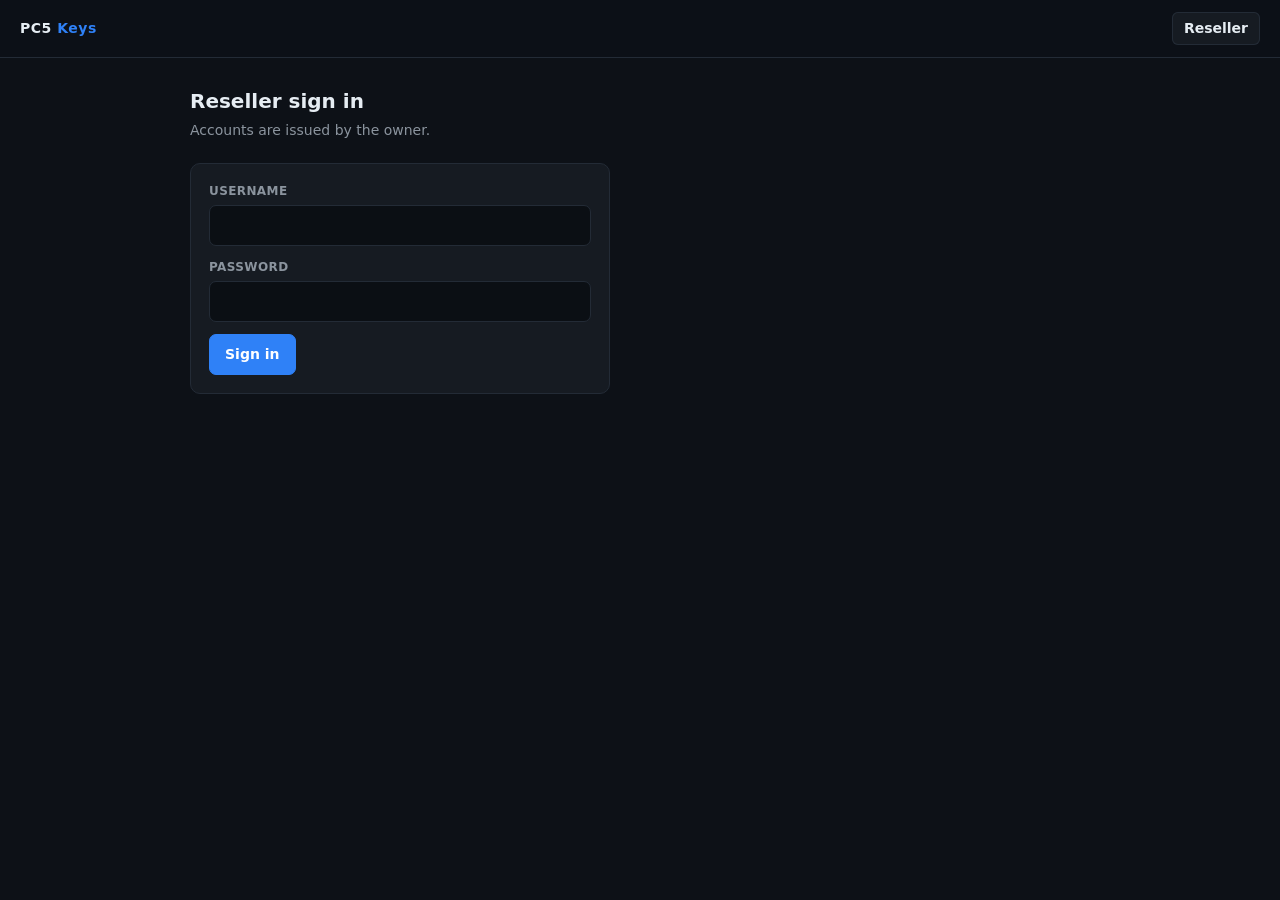
<file: index.html>
<!DOCTYPE html>
<html lang="en" data-route="reseller">
<head>
<meta charset="utf-8">
<meta name="viewport" content="width=device-width,initial-scale=1">
<title>PC5 Keys</title>
<style>
:root{--bg:#0d1117;--panel:#161b22;--line:#232b36;--fg:#e6edf3;--dim:#8b949e;--accent:#2f81f7;--ok:#3fb950;--bad:#f85149;--warn:#d29922}
*{box-sizing:border-box}
body{margin:0;background:var(--bg);color:var(--fg);font:14px/1.5 ui-sans-serif,system-ui,-apple-system,"Segoe UI",Roboto,sans-serif}
a{color:var(--accent);text-decoration:none}
header{display:flex;align-items:center;gap:18px;padding:12px 20px;border-bottom:1px solid var(--line);background:rgba(13,17,23,.92);position:sticky;top:0;z-index:20}
.brand{font-weight:700;letter-spacing:.5px}.brand span{color:var(--accent)}
nav{display:flex;gap:6px;margin-left:auto}
nav a{padding:6px 12px;border-radius:6px;color:var(--dim);font-weight:600}
nav a:hover{background:var(--panel);color:var(--fg)}
nav a.active{background:var(--panel);color:var(--fg);box-shadow:inset 0 0 0 1px var(--line)}
main{max-width:940px;margin:0 auto;padding:28px 20px 80px;min-height:60vh}
h1{font-size:20px;margin:0 0 4px}h2{font-size:15px;margin:0 0 12px}
.sub{color:var(--dim);margin:0 0 22px}
.card{background:var(--panel);border:1px solid var(--line);border-radius:10px;padding:18px;margin-bottom:16px}
.narrow{max-width:420px}
.grid{display:grid;gap:16px;grid-template-columns:1fr 1fr}
@media(max-width:720px){.grid{grid-template-columns:1fr}}
label{display:block;font-size:12px;color:var(--dim);margin:0 0 5px;font-weight:600;text-transform:uppercase;letter-spacing:.4px}
input{width:100%;padding:9px 11px;margin-bottom:12px;background:#0b0f14;border:1px solid var(--line);border-radius:7px;color:var(--fg);font:inherit}
input:focus{outline:none;border-color:var(--accent)}
button{font:inherit;font-weight:600;padding:9px 15px;border-radius:7px;border:1px solid var(--line);background:#21262d;color:var(--fg);cursor:pointer}
button:hover{border-color:#3d444d}button:disabled{opacity:.5}
.primary{background:var(--accent);border-color:var(--accent);color:#fff}
.btn{display:inline-block;padding:9px 15px;border-radius:7px;color:#fff}
.sm{padding:3px 10px;font-size:12px;margin-left:8px}
.danger{color:var(--bad)}
.row{display:flex;gap:8px;flex-wrap:wrap}.row input{margin:0}.grow{flex:1}
.plans{display:grid;grid-template-columns:repeat(auto-fill,minmax(86px,1fr));gap:8px;margin-bottom:14px}
.plans button{display:flex;flex-direction:column;gap:2px;align-items:center;padding:10px 6px}
.plans small{color:var(--dim);font-size:11px}
.toggles{display:flex;gap:18px}
.toggles label{display:flex;align-items:center;gap:7px;margin:0;text-transform:none;letter-spacing:0;font-size:13px;color:var(--dim)}
.toggles input{width:auto;margin:0}
table{width:100%;border-collapse:collapse;font-size:13px}
th{text-align:left;font-size:11px;text-transform:uppercase;color:var(--dim);padding:0 8px 8px;border-bottom:1px solid var(--line)}
td{padding:9px 8px;border-bottom:1px solid #1b222c;vertical-align:middle}
code{font-family:ui-monospace,Menlo,monospace;font-size:12px;background:#0b0f14;padding:2px 6px;border-radius:4px;border:1px solid var(--line)}
.pill{display:inline-block;font-size:11px;font-weight:700;padding:2px 8px;border-radius:99px}
.pill.live{background:rgba(63,185,80,.15);color:var(--ok)}
.pill.dead{background:rgba(248,81,73,.15);color:var(--bad)}
.pill.pend{background:rgba(210,153,34,.15);color:var(--warn)}
.stats{display:grid;grid-template-columns:repeat(auto-fit,minmax(120px,1fr));gap:10px;margin-bottom:16px}
.stat{background:var(--panel);border:1px solid var(--line);border-radius:9px;padding:13px}
.stat b{display:block;font-size:22px}.stat span{font-size:11px;color:var(--dim);text-transform:uppercase}
.res{border:1px solid var(--line);border-radius:9px;margin-bottom:10px;overflow:hidden}
.res>summary{display:flex;gap:12px;align-items:center;padding:12px 14px;cursor:pointer;background:var(--panel);list-style:none}
.res>summary::-webkit-details-marker{display:none}
.res .body{padding:14px;border-top:1px solid var(--line);background:#12171e}
.muted{color:var(--dim)}.sm-note{font-size:12px;margin:10px 0 0}
.log{font-size:12px;color:var(--dim);font-family:ui-monospace,monospace}
.gap{margin-top:26px}.hide{display:none!important}
#toasts{position:fixed;right:16px;bottom:16px;display:flex;flex-direction:column;gap:8px;z-index:50}
.toast{background:#1c2430;border:1px solid var(--line);border-left:3px solid var(--accent);padding:10px 14px;border-radius:7px;max-width:320px}
.toast.err{border-left-color:var(--bad)}.toast.ok{border-left-color:var(--ok)}
#dbg{white-space:pre-wrap;font:12px ui-monospace,monospace;background:rgba(210,153,34,.1);
  border-bottom:1px solid var(--warn);color:#f0d38a;padding:8px 20px}
.ownerbar{display:flex;align-items:center;gap:12px;flex-wrap:wrap;background:rgba(47,129,247,.08);
  border:1px solid rgba(47,129,247,.35);border-radius:10px;padding:12px 16px;margin-bottom:16px;max-width:420px}
.ownerbar p{margin:0;color:var(--dim);flex:1;min-width:180px}
.ownerbar b{color:var(--fg)}
</style>
</head>
<body>

<header>
  <div class="brand">PC5 <span>Keys</span></div>
  <nav>
    <a href="./" data-nav="reseller">Reseller</a>
    <a href="vips" data-nav="admin" id="navAdmin" class="hide">Admin</a>
  </nav>
</header>

<div id="dbg" hidden></div>
<main id="app"></main>
<div id="toasts"></div>
<noscript><p style="padding:20px">JavaScript is required.</p></noscript>

<script>
(function () {
  // Single source of truth for the route. /vips and ?vips both mean owner console.
  var p = location.pathname.replace(/\.html$/i, '').replace(/\/+$/, '');
  var admin = /\/vips$/i.test(p) || /[?&]vips\b/.test(location.search);
  document.documentElement.dataset.route = admin ? 'admin' : 'reseller';

  // Debug strip is opt-in only: add ?debug (or ?vips) to the URL.
  var DEBUG = /[?&](debug|vips)\b/.test(location.search);

  function dbg(m) {
    if (!DEBUG) return;
    var d = document.getElementById('dbg');
    if (!d) return;
    d.hidden = false;
    d.textContent += (d.textContent ? '\n' : '') + m;
  }
  window.__dbg = dbg;
  window.addEventListener('error', function (e) {
    dbg('ERROR: ' + e.message + '  @' + String(e.filename || '').split('/').pop() + ':' + e.lineno);
  });
  window.addEventListener('unhandledrejection', function (e) {
    dbg('PROMISE: ' + ((e.reason && e.reason.message) || e.reason));
  });
  if (DEBUG) setTimeout(function () {
    if (!window.__ready) dbg('app.js never executed — check Network tab for 404 on app.js.');
  }, 2000);
})();
</script>
<script src="app.js?v=12"></script>
</body>
</html>
</file>
